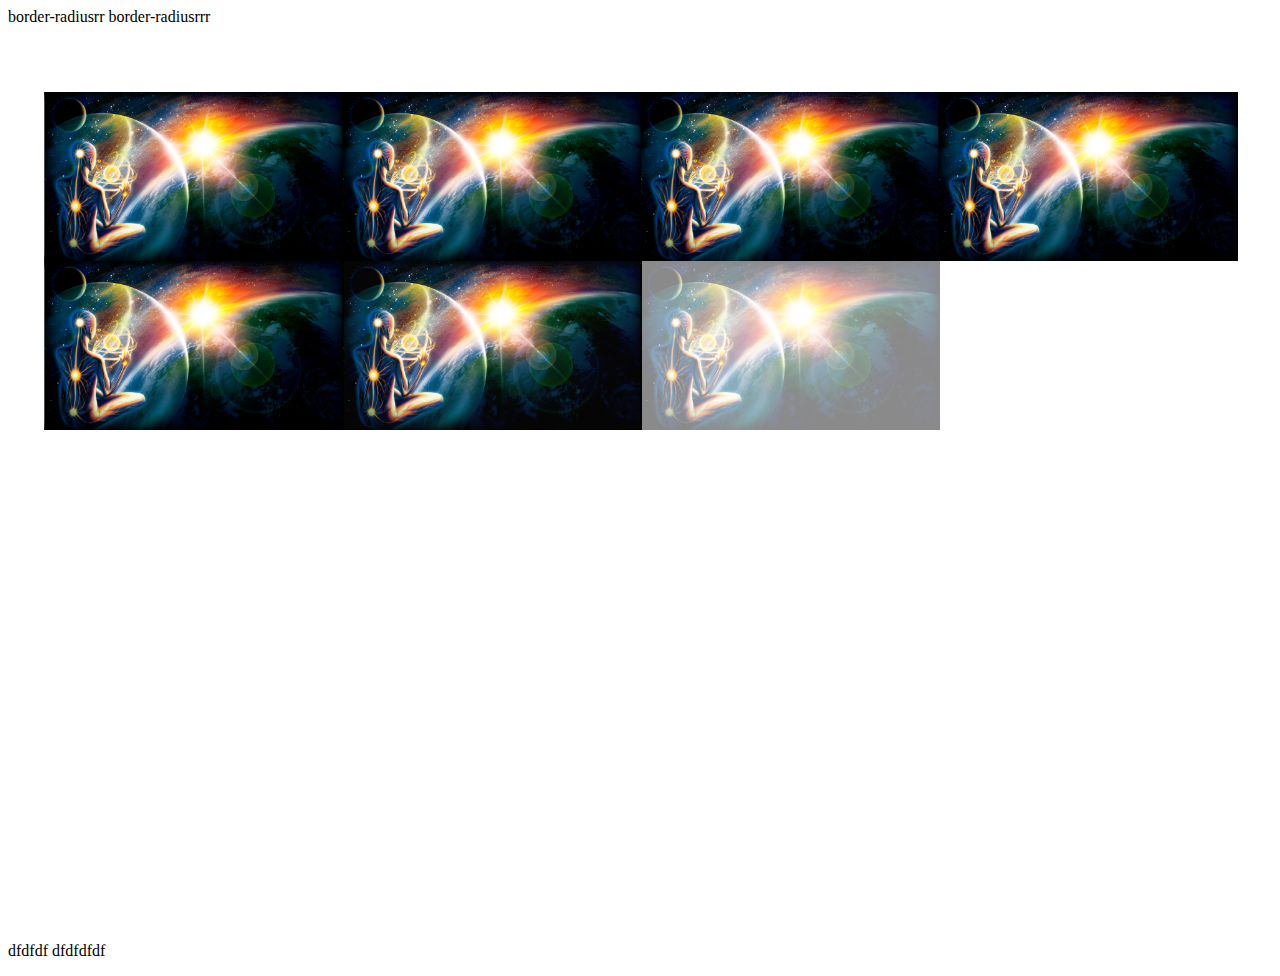
<file: galereya-latest/index.html>
<head>
	<meta charset="utf-8" />
	<title>Galereya</title>
    <link href="css/jquery.galereya.css" rel="stylesheet"/>
    <!--[if lt IE 9]>
    <link rel="stylesheet" href="css/jquery.galereya.ie.css">
    <![endif]-->

    <script src="js/jquery.min.js"></script>
    <script src="js/jquery.galereya.min.js"></script>
    <script>
        $(function() {
            $('#galleryherepls').galereya();
        });
    </script>
</head>
<body>
	<section>
		<p>border-radiusrr
		border-radiusrrr
	</p>
	</section>
	<section>
		<div id="galleryherepls">
        <img src="imgs/5d_bg_n.jpg"
            alt="Image"
            data-desc="Example"
            data-fullsrc="imgs/5d_bg_n.jpg"
        />
				<img src="imgs/5d_bg_n.jpg"
            alt="Image"
            data-desc="Example"
            data-fullsrc="imgs/5d_bg_n.jpg"
        /><img src="imgs/5d_bg_n.jpg"
            alt="Image"
            data-desc="Example"
            data-fullsrc="imgs/5d_bg_n.jpg"
        /><img src="imgs/5d_bg_n.jpg"
            alt="Image"
            data-desc="Example"
            data-fullsrc="imgs/5d_bg_n.jpg"
        /><img src="imgs/5d_bg_n.jpg"
            alt="Image"
            data-desc="Example"
            data-fullsrc="imgs/5d_bg_n.jpg"
        /><img src="imgs/5d_bg_n.jpg"
            alt="Image"
            data-desc="Example"
            data-fullsrc="imgs/5d_bg_n.jpg"
        /><img src="imgs/5d_bg_n.jpg"
            alt="Image"
            data-desc="Example"
            data-fullsrc="imgs/5d_bg_n.jpg"
        /><img src="imgs/5d_bg_n.jpg"
            alt="Image"
            data-desc="Example"
            data-fullsrc="imgs/5d_bg_n.jpg"
        /><img src="imgs/5d_bg_n.jpg"
            alt="Image"
            data-desc="Example"
            data-fullsrc="imgs/5d_bg_n.jpg"
        /><img src="imgs/5d_bg_n.jpg"
            alt="Image"
            data-desc="Example"
            data-fullsrc="imgs/5d_bg_n.jpg"
        /><img src="imgs/5d_bg_n.jpg"
            alt="Image"
            data-desc="Example"
            data-fullsrc="imgs/5d_bg_n.jpg"
        /><img src="imgs/5d_bg_n.jpg"
            alt="Image"
            data-desc="Example"
            data-fullsrc="imgs/5d_bg_n.jpg"
        /><img src="imgs/5d_bg_n.jpg"
            alt="Image"
            data-desc="Example"
            data-fullsrc="imgs/5d_bg_n.jpg"
        /><img src="imgs/5d_bg_n.jpg"
            alt="Image"
            data-desc="Example"
            data-fullsrc="imgs/5d_bg_n.jpg"
        /><img src="imgs/5d_bg_n.jpg"
            alt="Image"
            data-desc="Example"
            data-fullsrc="imgs/5d_bg_n.jpg"
        /><img src="imgs/5d_bg_n.jpg"
            alt="Image"
            data-desc="Example"
            data-fullsrc="imgs/5d_bg_n.jpg"
        /><img src="imgs/5d_bg_n.jpg"
            alt="Image"
            data-desc="Example"
            data-fullsrc="imgs/5d_bg_n.jpg"
        /><img src="imgs/5d_bg_n.jpg"
            alt="Image"
            data-desc="Example"
            data-fullsrc="imgs/5d_bg_n.jpg"
        /><img src="imgs/5d_bg_n.jpg"
            alt="Image"
            data-desc="Example"
            data-fullsrc="imgs/5d_bg_n.jpg"
        /><img src="imgs/5d_bg_n.jpg"
            alt="Image"
            data-desc="Example"
            data-fullsrc="imgs/5d_bg_n.jpg"
        /><img src="imgs/5d_bg_n.jpg"
            alt="Image"
            data-desc="Example"
            data-fullsrc="imgs/5d_bg_n.jpg"
        /><img src="imgs/5d_bg_n.jpg"
            alt="Image"
            data-desc="Example"
            data-fullsrc="imgs/5d_bg_n.jpg"
        /><img src="imgs/5d_bg_n.jpg"
            alt="Image"
            data-desc="Example"
            data-fullsrc="imgs/5d_bg_n.jpg"
        /><img src="imgs/5d_bg_n.jpg"
            alt="Image"
            data-desc="Example"
            data-fullsrc="imgs/5d_bg_n.jpg"
        /><img src="imgs/5d_bg_n.jpg"
            alt="Image"
            data-desc="Example"
            data-fullsrc="imgs/5d_bg_n.jpg"
        /><img src="imgs/5d_bg_n.jpg"
            alt="Image"
            data-desc="Example"
            data-fullsrc="imgs/5d_bg_n.jpg"
        /><img src="imgs/5d_bg_n.jpg"
            alt="Image"
            data-desc="Example"
            data-fullsrc="imgs/5d_bg_n.jpg"
        /><img src="imgs/5d_bg_n.jpg"
            alt="Image"
            data-desc="Example"
            data-fullsrc="imgs/5d_bg_n.jpg"
        /><img src="imgs/5d_bg_n.jpg"
            alt="Image"
            data-desc="Example"
            data-fullsrc="imgs/5d_bg_n.jpg"
        /><img src="imgs/5d_bg_n.jpg"
            alt="Image"
            data-desc="Example"
            data-fullsrc="imgs/5d_bg_n.jpg"
        /><img src="imgs/5d_bg_n.jpg"
            alt="Image"
            data-desc="Example"
            data-fullsrc="imgs/5d_bg_n.jpg"
        /><img src="imgs/5d_bg_n.jpg"
            alt="Image"
            data-desc="Example"
            data-fullsrc="imgs/5d_bg_n.jpg"
        /><img src="imgs/5d_bg_n.jpg"
            alt="Image"
            data-desc="Example"
            data-fullsrc="imgs/5d_bg_n.jpg"
        /><img src="imgs/5d_bg_n.jpg"
            alt="Image"
            data-desc="Example"
            data-fullsrc="imgs/5d_bg_n.jpg"
        /><img src="imgs/5d_bg_n.jpg"
            alt="Image"
            data-desc="Example"
            data-fullsrc="imgs/5d_bg_n.jpg"
        /><img src="imgs/5d_bg_n.jpg"
            alt="Image"
            data-desc="Example"
            data-fullsrc="imgs/5d_bg_n.jpg"
        /><img src="imgs/5d_bg_n.jpg"
            alt="Image"
            data-desc="Example"
            data-fullsrc="imgs/5d_bg_n.jpg"
        /><img src="imgs/5d_bg_n.jpg"
            alt="Image"
            data-desc="Example"
            data-fullsrc="imgs/5d_bg_n.jpg"
        /><img src="imgs/5d_bg_n.jpg"
            alt="Image"
            data-desc="Example"
            data-fullsrc="imgs/5d_bg_n.jpg"
        /><img src="imgs/5d_bg_n.jpg"
            alt="Image"
            data-desc="Example"
            data-fullsrc="imgs/5d_bg_n.jpg"
        /><img src="imgs/5d_bg_n.jpg"
            alt="Image"
            data-desc="Example"
            data-fullsrc="imgs/5d_bg_n.jpg"
        /><img src="imgs/5d_bg_n.jpg"
            alt="Image"
            data-desc="Example"
            data-fullsrc="imgs/5d_bg_n.jpg"
        /><img src="imgs/5d_bg_n.jpg"
            alt="Image"
            data-desc="Example"
            data-fullsrc="imgs/5d_bg_n.jpg"
        /><img src="imgs/5d_bg_n.jpg"
            alt="Image"
            data-desc="Example"
            data-fullsrc="imgs/5d_bg_n.jpg"
        />

    </div>
	</section>
	<footer>
		<p>dfdfdf
		dfdfdfdf</p>
	</footer>
</body>
</file>
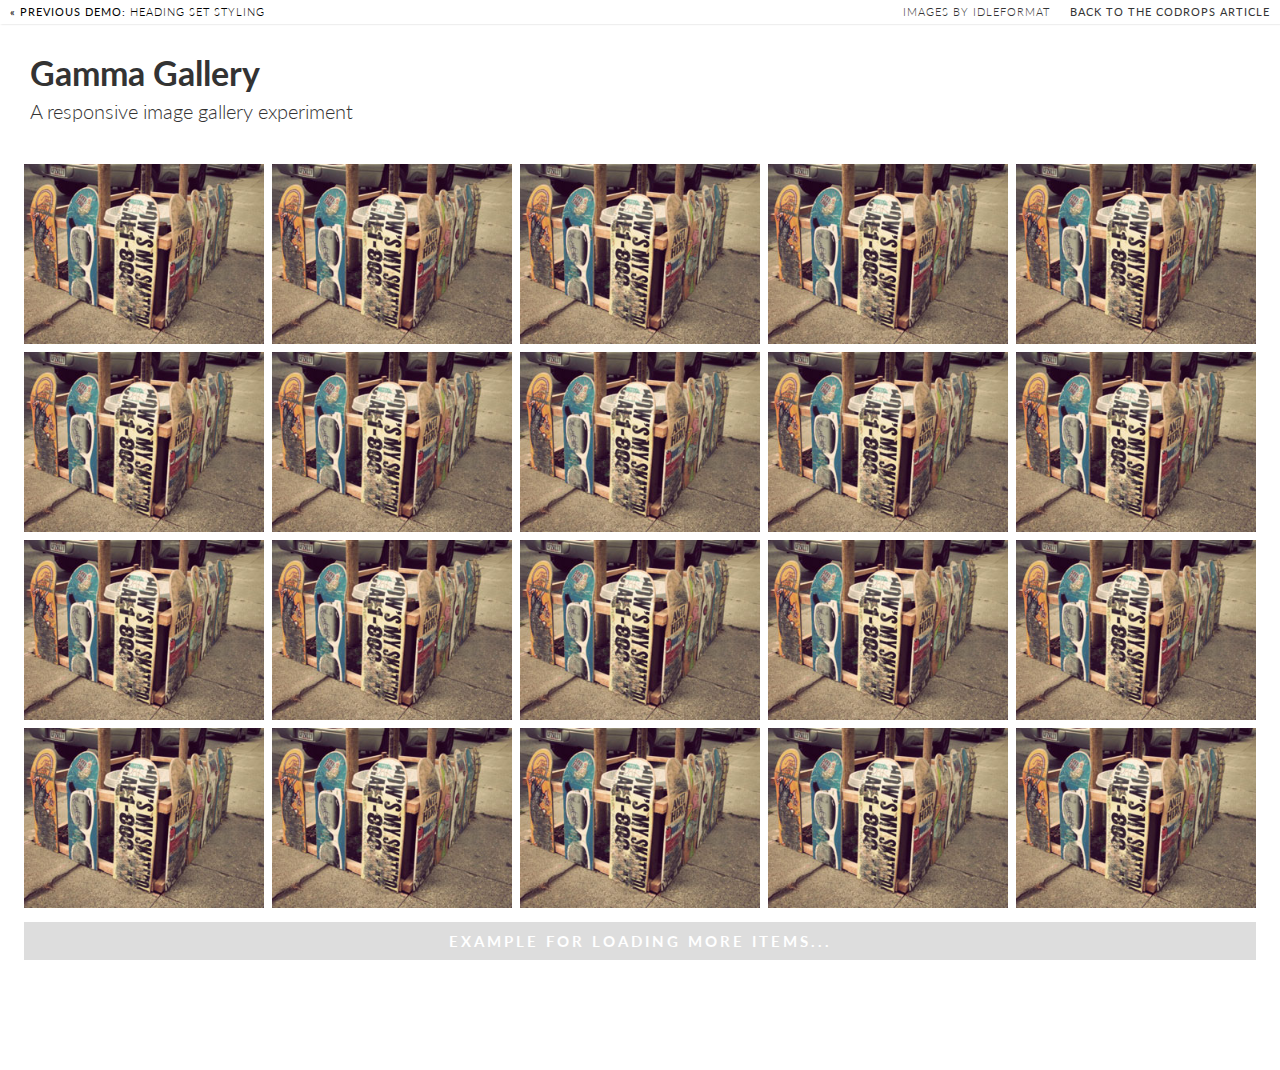
<file: GammaGallery/GammaGallery/index.html>
<!DOCTYPE html>
<html lang="en">
    <head>
		<meta charset="UTF-8"/>
        <meta http-equiv="X-UA-Compatible" content="IE=edge,chrome=1">
		<meta name="viewport" content="width=device-width, initial-scale=1.0">
        <title>Gamma Gallery - A Responsive Image Gallery Experiment</title>
        <meta name="description" content="Gamma Gallery - A Responsive Image Gallery Experiment"/>
        <meta name="keywords" content="html5, responsive, image gallery, masonry, picture, images, sizes, fluid, history api, visibility api"/>
        <meta name="author" content="Codrops"/>
        <link rel="shortcut icon" href="../favicon.ico">
        <link rel="stylesheet" type="text/css" href="css/style.css"/>
		<script src="js/modernizr.custom.70736.js"></script>
		<noscript><link rel="stylesheet" type="text/css" href="css/noJS.css"/></noscript>
		<!--[if lte IE 7]><style>.main{display:none;} .support-note .note-ie{display:block;}</style><![endif]-->
    </head>
    <body>
        <div class="container">

			<!-- Codrops top bar -->
            <div class="codrops-top clearfix">
                <a href="http://tympanus.net/Tutorials/HeadingSets/">
                    <strong>&laquo; Previous Demo: </strong>Heading Set Styling
                </a>
                <span class="right">
                	<a href="http://www.idleformat.com/">Images by Idleformat</a>
                    <a href="http://tympanus.net/codrops/?p=11836">
                        <strong>Back to the Codrops Article</strong>
                    </a>
                </span>
            </div><!--/ Codrops top bar -->

			<div class="main">
				<header class="clearfix">

					<h1>Gamma Gallery<span>A responsive image gallery experiment</span></h1>

					<div class="support-note">
						<span class="note-ie">Sorry, only modern browsers.</span>
					</div>

				</header>

				<div class="gamma-container gamma-loading" id="gamma-container">

					<ul class="gamma-gallery">

						<li>
							<div data-alt="img03" data-description="<h3>Sky high</h3>" data-max-width="1800" data-max-height="1350">
								<div data-src="images/xxxlarge/3.jpg" data-min-width="1300"></div>
								<div data-src="images/xxlarge/3.jpg" data-min-width="1000"></div>
								<div data-src="images/xlarge/3.jpg" data-min-width="700"></div>
								<div data-src="images/large/3.jpg" data-min-width="300"></div>
								<div data-src="images/medium/3.jpg" data-min-width="200"></div>
								<div data-src="images/small/3.jpg" data-min-width="140"></div>
								<div data-src="images/xsmall/3.jpg"></div>
								<noscript>
									<img src="images/large/3.jpg" alt="img03"/>
								</noscript>
							</div>
						</li>
						<li>
							<div data-alt="img03" data-description="<h3>Sky high</h3>" data-max-width="1800" data-max-height="1350">
								<div data-src="images/xxxlarge/3.jpg" data-min-width="1300"></div>
								<div data-src="images/xxlarge/3.jpg" data-min-width="1000"></div>
								<div data-src="images/xlarge/3.jpg" data-min-width="700"></div>
								<div data-src="images/large/3.jpg" data-min-width="300"></div>
								<div data-src="images/medium/3.jpg" data-min-width="200"></div>
								<div data-src="images/small/3.jpg" data-min-width="140"></div>
								<div data-src="images/xsmall/3.jpg"></div>
								<noscript>
									<img src="images/xsmall/3.jpg" alt="img03"/>
								</noscript>
							</div>
						</li>
						<li>
							<div data-alt="img03" data-description="<h3>Sky high</h3>" data-max-width="1800" data-max-height="1350">
								<div data-src="images/xxxlarge/3.jpg" data-min-width="1300"></div>
								<div data-src="images/xxlarge/3.jpg" data-min-width="1000"></div>
								<div data-src="images/xlarge/3.jpg" data-min-width="700"></div>
								<div data-src="images/large/3.jpg" data-min-width="300"></div>
								<div data-src="images/medium/3.jpg" data-min-width="200"></div>
								<div data-src="images/small/3.jpg" data-min-width="140"></div>
								<div data-src="images/xsmall/3.jpg"></div>
								<noscript>
									<img src="images/xsmall/3.jpg" alt="img03"/>
								</noscript>
							</div>
						</li>
						<li>
							<div data-alt="img03" data-description="<h3>Sky high</h3>" data-max-width="1800" data-max-height="1350">
								<div data-src="images/xxxlarge/3.jpg" data-min-width="1300"></div>
								<div data-src="images/xxlarge/3.jpg" data-min-width="1000"></div>
								<div data-src="images/xlarge/3.jpg" data-min-width="700"></div>
								<div data-src="images/large/3.jpg" data-min-width="300"></div>
								<div data-src="images/medium/3.jpg" data-min-width="200"></div>
								<div data-src="images/small/3.jpg" data-min-width="140"></div>
								<div data-src="images/xsmall/3.jpg"></div>
								<noscript>
									<img src="images/xsmall/3.jpg" alt="img03"/>
								</noscript>
							</div>
						</li>
						<li>
							<div data-alt="img03" data-description="<h3>Sky high</h3>" data-max-width="1800" data-max-height="1350">
								<div data-src="images/xxxlarge/3.jpg" data-min-width="1300"></div>
								<div data-src="images/xxlarge/3.jpg" data-min-width="1000"></div>
								<div data-src="images/xlarge/3.jpg" data-min-width="700"></div>
								<div data-src="images/large/3.jpg" data-min-width="300"></div>
								<div data-src="images/medium/3.jpg" data-min-width="200"></div>
								<div data-src="images/small/3.jpg" data-min-width="140"></div>
								<div data-src="images/xsmall/3.jpg"></div>
								<noscript>
									<img src="images/xsmall/3.jpg" alt="img03"/>
								</noscript>
							</div>
						</li>
						<li>
							<div data-alt="img03" data-description="<h3>Sky high</h3>" data-max-width="1800" data-max-height="1350">
								<div data-src="images/xxxlarge/3.jpg" data-min-width="1300"></div>
								<div data-src="images/xxlarge/3.jpg" data-min-width="1000"></div>
								<div data-src="images/xlarge/3.jpg" data-min-width="700"></div>
								<div data-src="images/large/3.jpg" data-min-width="300"></div>
								<div data-src="images/medium/3.jpg" data-min-width="200"></div>
								<div data-src="images/small/3.jpg" data-min-width="140"></div>
								<div data-src="images/xsmall/3.jpg"></div>
								<noscript>
									<img src="images/xsmall/3.jpg" alt="img03"/>
								</noscript>
							</div>
						</li>
						<li>
							<div data-alt="img03" data-description="<h3>Sky high</h3>" data-max-width="1800" data-max-height="1350">
								<div data-src="images/xxxlarge/3.jpg" data-min-width="1300"></div>
								<div data-src="images/xxlarge/3.jpg" data-min-width="1000"></div>
								<div data-src="images/xlarge/3.jpg" data-min-width="700"></div>
								<div data-src="images/large/3.jpg" data-min-width="300"></div>
								<div data-src="images/medium/3.jpg" data-min-width="200"></div>
								<div data-src="images/small/3.jpg" data-min-width="140"></div>
								<div data-src="images/xsmall/3.jpg"></div>
								<noscript>
									<img src="images/xxlarge/3.jpg" alt="img03"/>
								</noscript>
							</div>
						</li>
						<li>
							<div data-alt="img03" data-description="<h3>Sky high</h3>" data-max-width="1800" data-max-height="1350">
								<div data-src="images/xxxlarge/3.jpg" data-min-width="1300"></div>
								<div data-src="images/xxlarge/3.jpg" data-min-width="1000"></div>
								<div data-src="images/xlarge/3.jpg" data-min-width="700"></div>
								<div data-src="images/large/3.jpg" data-min-width="300"></div>
								<div data-src="images/medium/3.jpg" data-min-width="200"></div>
								<div data-src="images/small/3.jpg" data-min-width="140"></div>
								<div data-src="images/xsmall/3.jpg"></div>
								<noscript>
									<img src="images/xsmall/3.jpg" alt="img03"/>
								</noscript>
							</div>
						</li>
						<li>
							<div data-alt="img03" data-description="<h3>Sky high</h3>" data-max-width="1800" data-max-height="1350">
								<div data-src="images/xxxlarge/3.jpg" data-min-width="1300"></div>
								<div data-src="images/xxlarge/3.jpg" data-min-width="1000"></div>
								<div data-src="images/xlarge/3.jpg" data-min-width="700"></div>
								<div data-src="images/large/3.jpg" data-min-width="300"></div>
								<div data-src="images/medium/3.jpg" data-min-width="200"></div>
								<div data-src="images/small/3.jpg" data-min-width="140"></div>
								<div data-src="images/xsmall/3.jpg"></div>
								<noscript>
									<img src="images/xsmall/3.jpg" alt="img03"/>
								</noscript>
							</div>
						</li>
						<li>
							<div data-alt="img03" data-description="<h3>Sky high</h3>" data-max-width="1800" data-max-height="1350">
								<div data-src="images/xxxlarge/3.jpg" data-min-width="1300"></div>
								<div data-src="images/xxlarge/3.jpg" data-min-width="1000"></div>
								<div data-src="images/xlarge/3.jpg" data-min-width="700"></div>
								<div data-src="images/large/3.jpg" data-min-width="300"></div>
								<div data-src="images/medium/3.jpg" data-min-width="200"></div>
								<div data-src="images/small/3.jpg" data-min-width="140"></div>
								<div data-src="images/xsmall/3.jpg"></div>
								<noscript>
									<img src="images/xsmall/3.jpg" alt="img03"/>
								</noscript>
							</div>
						</li>
						<li>
							<div data-alt="img03" data-description="<h3>Sky high</h3>" data-max-width="1800" data-max-height="1350">
								<div data-src="images/xxxlarge/3.jpg" data-min-width="1300"></div>
								<div data-src="images/xxlarge/3.jpg" data-min-width="1000"></div>
								<div data-src="images/xlarge/3.jpg" data-min-width="700"></div>
								<div data-src="images/large/3.jpg" data-min-width="300"></div>
								<div data-src="images/medium/3.jpg" data-min-width="200"></div>
								<div data-src="images/small/3.jpg" data-min-width="140"></div>
								<div data-src="images/xsmall/3.jpg"></div>
								<noscript>
									<img src="images/xsmall/3.jpg" alt="img03"/>
								</noscript>
							</div>
						</li>
						<li>
							<div data-alt="img03" data-description="<h3>Sky high</h3>" data-max-width="1800" data-max-height="1350">
								<div data-src="images/xxxlarge/3.jpg" data-min-width="1300"></div>
								<div data-src="images/xxlarge/3.jpg" data-min-width="1000"></div>
								<div data-src="images/xlarge/3.jpg" data-min-width="700"></div>
								<div data-src="images/large/3.jpg" data-min-width="300"></div>
								<div data-src="images/medium/3.jpg" data-min-width="200"></div>
								<div data-src="images/small/3.jpg" data-min-width="140"></div>
								<div data-src="images/xsmall/3.jpg"></div>
								<noscript>
									<img src="images/xsmall/3.jpg" alt="img03"/>
								</noscript>
							</div>
						</li>
						<li>
							<div data-alt="img03" data-description="<h3>Sky high</h3>" data-max-width="1800" data-max-height="1350">
								<div data-src="images/xxxlarge/3.jpg" data-min-width="1300"></div>
								<div data-src="images/xxlarge/3.jpg" data-min-width="1000"></div>
								<div data-src="images/xlarge/3.jpg" data-min-width="700"></div>
								<div data-src="images/large/3.jpg" data-min-width="300"></div>
								<div data-src="images/medium/3.jpg" data-min-width="200"></div>
								<div data-src="images/small/3.jpg" data-min-width="140"></div>
								<div data-src="images/xsmall/3.jpg"></div>
								<noscript>
									<img src="images/xsmall/3.jpg" alt="img03"/>
								</noscript>
							</div>
						</li>
						<li>
							<div data-alt="img03" data-description="<h3>Sky high</h3>" data-max-width="1800" data-max-height="1350">
								<div data-src="images/xxxlarge/3.jpg" data-min-width="1300"></div>
								<div data-src="images/xxlarge/3.jpg" data-min-width="1000"></div>
								<div data-src="images/xlarge/3.jpg" data-min-width="700"></div>
								<div data-src="images/large/3.jpg" data-min-width="300"></div>
								<div data-src="images/medium/3.jpg" data-min-width="200"></div>
								<div data-src="images/small/3.jpg" data-min-width="140"></div>
								<div data-src="images/xsmall/3.jpg"></div>
								<noscript>
									<img src="images/xsmall/3.jpg" alt="img03"/>
								</noscript>
							</div>
						</li>
						<li>
							<div data-alt="img03" data-description="<h3>Sky high</h3>" data-max-width="1800" data-max-height="1350">
								<div data-src="images/xxxlarge/3.jpg" data-min-width="1300"></div>
								<div data-src="images/xxlarge/3.jpg" data-min-width="1000"></div>
								<div data-src="images/xlarge/3.jpg" data-min-width="700"></div>
								<div data-src="images/large/3.jpg" data-min-width="300"></div>
								<div data-src="images/medium/3.jpg" data-min-width="200"></div>
								<div data-src="images/small/3.jpg" data-min-width="140"></div>
								<div data-src="images/xsmall/3.jpg"></div>
								<noscript>
									<img src="images/xsmall/3.jpg" alt="img03"/>
								</noscript>
							</div>
						</li>
						<li>
							<div data-alt="img03" data-description="<h3>Sky high</h3>" data-max-width="1800" data-max-height="1350">
								<div data-src="images/xxxlarge/3.jpg" data-min-width="1300"></div>
								<div data-src="images/xxlarge/3.jpg" data-min-width="1000"></div>
								<div data-src="images/xlarge/3.jpg" data-min-width="700"></div>
								<div data-src="images/large/3.jpg" data-min-width="300"></div>
								<div data-src="images/medium/3.jpg" data-min-width="200"></div>
								<div data-src="images/small/3.jpg" data-min-width="140"></div>
								<div data-src="images/xsmall/3.jpg"></div>
								<noscript>
									<img src="images/xsmall/3.jpg" alt="img03"/>
								</noscript>
							</div>
						</li>
						<li>
							<div data-alt="img03" data-description="<h3>Sky high</h3>" data-max-width="1800" data-max-height="1350">
								<div data-src="images/xxxlarge/3.jpg" data-min-width="1300"></div>
								<div data-src="images/xxlarge/3.jpg" data-min-width="1000"></div>
								<div data-src="images/xlarge/3.jpg" data-min-width="700"></div>
								<div data-src="images/large/3.jpg" data-min-width="300"></div>
								<div data-src="images/medium/3.jpg" data-min-width="200"></div>
								<div data-src="images/small/3.jpg" data-min-width="140"></div>
								<div data-src="images/xsmall/3.jpg"></div>
								<noscript>
									<img src="images/xsmall/3.jpg" alt="img03"/>
								</noscript>
							</div>
						</li>
						<li>
							<div data-alt="img03" data-description="<h3>Sky high</h3>" data-max-width="1800" data-max-height="1350">
								<div data-src="images/xxxlarge/3.jpg" data-min-width="1300"></div>
								<div data-src="images/xxlarge/3.jpg" data-min-width="1000"></div>
								<div data-src="images/xlarge/3.jpg" data-min-width="700"></div>
								<div data-src="images/large/3.jpg" data-min-width="300"></div>
								<div data-src="images/medium/3.jpg" data-min-width="200"></div>
								<div data-src="images/small/3.jpg" data-min-width="140"></div>
								<div data-src="images/xsmall/3.jpg"></div>
								<noscript>
									<img src="images/xsmall/3.jpg" alt="img03"/>
								</noscript>
							</div>
						</li>
						<li>
							<div data-alt="img03" data-description="<h3>Sky high</h3>" data-max-width="1800" data-max-height="1350">
								<div data-src="images/xxxlarge/3.jpg" data-min-width="1300"></div>
								<div data-src="images/xxlarge/3.jpg" data-min-width="1000"></div>
								<div data-src="images/xlarge/3.jpg" data-min-width="700"></div>
								<div data-src="images/large/3.jpg" data-min-width="300"></div>
								<div data-src="images/medium/3.jpg" data-min-width="200"></div>
								<div data-src="images/small/3.jpg" data-min-width="140"></div>
								<div data-src="images/xsmall/3.jpg"></div>
								<noscript>
									<img src="images/xsmall/3.jpg" alt="img03"/>
								</noscript>
							</div>
						</li>
						<li>
							<div data-alt="img03" data-description="<h3>Sky high</h3>" data-max-width="1800" data-max-height="1350">
								<div data-src="images/xxxlarge/3.jpg" data-min-width="1300"></div>
								<div data-src="images/xxlarge/3.jpg" data-min-width="1000"></div>
								<div data-src="images/xlarge/3.jpg" data-min-width="700"></div>
								<div data-src="images/large/3.jpg" data-min-width="300"></div>
								<div data-src="images/medium/3.jpg" data-min-width="200"></div>
								<div data-src="images/small/3.jpg" data-min-width="140"></div>
								<div data-src="images/xsmall/3.jpg"></div>
								<noscript>
									<img src="images/xsmall/3.jpg" alt="img03"/>
								</noscript>
							</div>
						</li>
					</ul>

					<div class="gamma-overlay"></div>

					<div id="loadmore" class="loadmore">Example for loading more items...</div>

				</div>

			</div><!--/main-->
		</div>
		<script src="https://ajax.googleapis.com/ajax/libs/jquery/1.8.2/jquery.min.js"></script>
		<script src="js/jquery.masonry.min.js"></script>
		<script src="js/jquery.history.js"></script>
		<script src="js/js-url.min.js"></script>
		<script src="js/jquerypp.custom.js"></script>
		<script src="js/gamma.js"></script>
		<script type="text/javascript">

			$(function() {

				var GammaSettings = {
						// order is important!
						viewport : [ {
							width : 1200,
							columns : 5
						}, {
							width : 900,
							columns : 4
						}, {
							width : 500,
							columns : 3
						}, {
							width : 320,
							columns : 2
						}, {
							width : 0,
							columns : 2
						} ]
				};

				Gamma.init( GammaSettings, fncallback );


				// Example how to add more items (just a dummy):

				var page = 0,
					items = ['<li><div data-alt="img03" data-description="<h3>Sky high</h3>" data-max-width="1800" data-max-height="1350"><div data-src="images/xxxlarge/3.jpg" data-min-width="1300"></div><div data-src="images/xxlarge/3.jpg" data-min-width="1000"></div><div data-src="images/xlarge/3.jpg" data-min-width="700"></div><div data-src="images/large/3.jpg" data-min-width="300"></div><div data-src="images/medium/3.jpg" data-min-width="200"></div><div data-src="images/small/3.jpg" data-min-width="140"></div><div data-src="images/xsmall/3.jpg"></div><noscript><img src="images/xsmall/3.jpg" alt="img03"/></noscript></div></li><li><div data-alt="img03" data-description="<h3>Sky high</h3>" data-max-width="1800" data-max-height="1350"><div data-src="images/xxxlarge/3.jpg" data-min-width="1300"></div><div data-src="images/xxlarge/3.jpg" data-min-width="1000"></div><div data-src="images/xlarge/3.jpg" data-min-width="700"></div><div data-src="images/large/3.jpg" data-min-width="300"></div><div data-src="images/medium/3.jpg" data-min-width="200"></div><div data-src="images/small/3.jpg" data-min-width="140"></div><div data-src="images/xsmall/3.jpg"></div><noscript><img src="images/xsmall/3.jpg" alt="img03"/></noscript></div></li><li><div data-alt="img03" data-description="<h3>Sky high</h3>" data-max-width="1800" data-max-height="1350"><div data-src="images/xxxlarge/3.jpg" data-min-width="1300"></div><div data-src="images/xxlarge/3.jpg" data-min-width="1000"></div><div data-src="images/xlarge/3.jpg" data-min-width="700"></div><div data-src="images/large/3.jpg" data-min-width="300"></div><div data-src="images/medium/3.jpg" data-min-width="200"></div><div data-src="images/small/3.jpg" data-min-width="140"></div><div data-src="images/xsmall/3.jpg"></div><noscript><img src="images/xsmall/3.jpg" alt="img03"/></noscript></div></li><li><div data-alt="img03" data-description="<h3>Sky high</h3>" data-max-width="1800" data-max-height="1350"><div data-src="images/xxxlarge/3.jpg" data-min-width="1300"></div><div data-src="images/xxlarge/3.jpg" data-min-width="1000"></div><div data-src="images/xlarge/3.jpg" data-min-width="700"></div><div data-src="images/large/3.jpg" data-min-width="300"></div><div data-src="images/medium/3.jpg" data-min-width="200"></div><div data-src="images/small/3.jpg" data-min-width="140"></div><div data-src="images/xsmall/3.jpg"></div><noscript><img src="images/xsmall/3.jpg" alt="img03"/></noscript></div></li><li><div data-alt="img03" data-description="<h3>Sky high</h3>" data-max-width="1800" data-max-height="1350"><div data-src="images/xxxlarge/3.jpg" data-min-width="1300"></div><div data-src="images/xxlarge/3.jpg" data-min-width="1000"></div><div data-src="images/xlarge/3.jpg" data-min-width="700"></div><div data-src="images/large/3.jpg" data-min-width="300"></div><div data-src="images/medium/3.jpg" data-min-width="200"></div><div data-src="images/small/3.jpg" data-min-width="140"></div><div data-src="images/xsmall/3.jpg"></div><noscript><img src="images/xsmall/3.jpg" alt="img03"/></noscript></div></li>']

				function fncallback() {

					$( '#loadmore' ).show().on( 'click', function() {

						++page;
						var newitems = items[page-1]
						if( page <= 1 ) {

							Gamma.add( $( newitems ) );

						}
						if( page === 1 ) {

							$( this ).remove();

						}

					} );

				}

			});

		</script>
	</body>
</html>
</file>
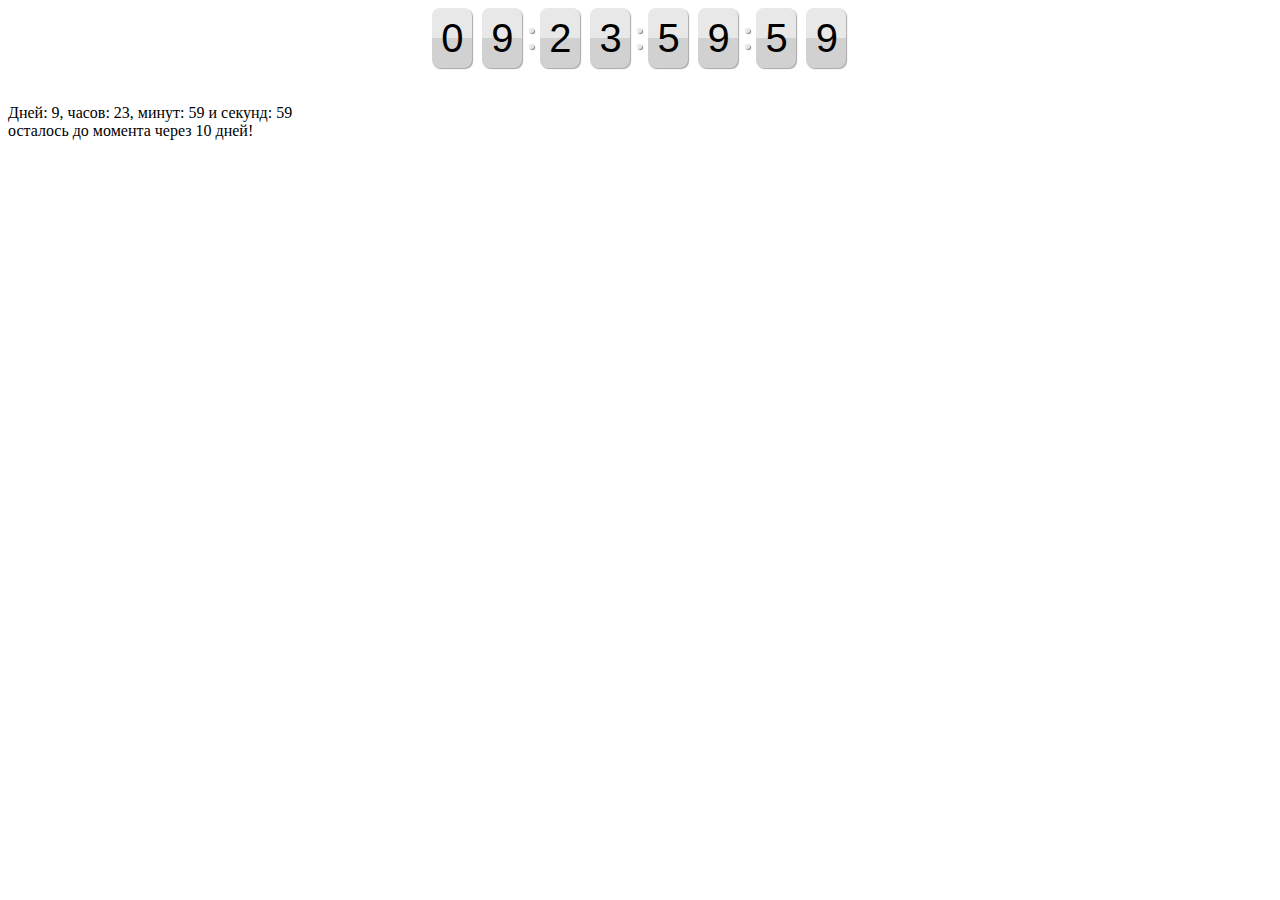
<file: dinelli_new/js/timer/index.html>
﻿<!DOCTYPE html>
<html>
    <head>
        <meta charset="utf-8" />
        <title>Таймер обратного отсчета с помощью jQuery| Демонстрация для сайта RUDEBOX</title>
        
        <link rel="stylesheet" href="assets/countdown/jquery.countdown.css" />
        
        <!--[if lt IE 9]>
          <script src="http://html5shiv.googlecode.com/svn/trunk/html5.js"></script>
        <![endif]-->
    </head>
    
    <body>

		<div id="countdown"></div>

		<p id="note"></p>

        
        
        <!-- JavaScript -->
		<script src="http://code.jquery.com/jquery-1.7.1.min.js"></script>
		<script src="assets/countdown/jquery.countdown.js"></script>
		<script src="assets/js/script.js"></script>

    </body>
</html>
</file>
<file: GammaGallery/GammaGallery/css/style.css>
@import url('demo.css');

/* Entypo Icon Font */
@font-face {
  font-family: 'entypo-selected';
  src: url("../font/entypo-selected.eot");
  src: 
	  url("../font/entypo-selected.eot?#iefix") format('embedded-opentype'), 
	  url("../font/entypo-selected.woff") format('woff'), 
	  url("../font/entypo-selected.ttf") format('truetype'), 
	  url("../font/entypo-selected.svg#entypo-selected") format('svg');
  font-weight: normal;
  font-style: normal;
}

/* Gamma Gallery Style */

.gamma-container {
	min-height: 200px;
}

.gamma-gallery {
	list-style-type: none;
	padding: 0;
	margin: 0;
	width: 100%;
	position: relative;
}

/* http://nicolasgallagher.com/micro-clearfix-hack/ */
.gamma-gallery:before,
.gamma-gallery:after {
    content: " ";
    display: table;
}

.gamma-gallery:after {
    clear: both;
}

/**
 * For IE 6/7 only
 * Include this rule to trigger hasLayout and contain floats.
.gamma-gallery {
    *zoom: 1;
}
 */

.gamma-gallery li {
	display: block;
	position: relative;
	cursor: pointer;
	float: left;
	padding: 4px;
}

.gamma-gallery li img {
	max-width: 100%;
	width: auto;
	height: auto;
	display: block;
}

.gamma-description {
	background: #fff;
	background: rgba(255, 255, 255, 0.6);
	position: absolute;
	top: 20px;
	left: 20px;
	bottom: 20px;
	right: 20px;
	text-align: center;
	-ms-filter:"progid:DXImageTransform.Microsoft.Alpha(Opacity=0)";
	filter: alpha(opacity=0);
	opacity: 0;
	-webkit-transition: opacity 0.4s ease-in-out;
	-moz-transition: opacity 0.4s ease-in-out;
	-ms-transition: opacity 0.4s ease-in-out;
	-o-transition: opacity 0.4s ease-in-out;
	transition: opacity 0.4s ease-in-out;
}

.no-touch .gamma-gallery li:hover .gamma-description {
	-ms-filter:"progid:DXImageTransform.Microsoft.Alpha(Opacity=80)";
	filter: alpha(opacity=80);
	opacity: 1;
}
 
.gamma-description:before {
	content: '';
	height: 100%;
}

.gamma-description:before,
.gamma-description h3 {
	display: inline-block;
	vertical-align: middle;
}

.gamma-description h3 {
	width: 100%;
	padding: 0 20px;
	font-weight: 400;
	text-transform: uppercase;
	font-size: 16px;
	letter-spacing: 2px;
}

.gamma-buttons {
	position: absolute;
	top: 10px;
	right: 10px;
	z-index: 10001;
}

.gamma-buttons button {
	float: left;
	background: #333;
	color: #fff;
	display: block;
	width: 30px;
	height: 30px;
	font-size: 14px;
	margin-left: 5px;
	cursor: pointer;
	border: none;
	outline: none;
}

.gamma-buttons button:before,
.gamma-nav span:before {
	font-family: 'entypo-selected';
	font-style: normal;
	font-weight: normal;
	speak: none;
	display: block;
	text-align: center;
	opacity: 0.7;
	outline: none;
}

.no-touch .gamma-buttons button:hover {
	background: #666;
}

button.gamma-btn-close:before {
	content: '\2715';
}

button.gamma-btn-ssplay:before {
	content: '\25b6';
}

button.gamma-btn-sspause:before {
	content: '\2389';
}

.gamma-single-view {
	position: fixed;
	top: 0;
	left: 0;
	width: 100%;
	height: 100%;	
	z-index: 10000;
	text-align: center;
	display:none;
}

.gamma-overlay {
	background: #000;
	position: fixed;
	top: 0;
	left: 0;
	width: 100%;
	height: 100%;
	opacity: 0;
	display: none;
	z-index: 9999;
}

.gamma-single-view img {
	position: absolute;
	cursor: pointer;
}

.gamma-description-wrapper {
	background: rgba(0,0,0,0.7);
	position: absolute;
	bottom: 0px;
	left: 0px;
	right: 0px;
	z-index: 10;
	padding: 5px 0;
}

.gamma-single-view .gamma-description {
	background: transparent;
	position: relative;
	bottom: auto;
	left: auto;
	right: auto;
	top: auto;
}

.gamma-single-view .gamma-description h3 {
	font-size: 15px;
	padding: 5px 0;
	color: #fff;
}

.gamma-nav span {
	position: absolute;
	display: block;
	width: 20px;
	height: 38px;
	top: 50%;
	margin-top: -19px;
	left: 20px;
	cursor: pointer;
	text-align: center;
	-webkit-transition: all 0.3s ease;
	-moz-transition: all 0.3s ease;
	-ms-transition: all 0.3s ease;
	-o-transition: all 0.3s ease;
	transition: all 0.3s ease;
}

.gamma-nav span.gamma-next {
	left: auto;
	right: 20px;
}

.gamma-nav span:before {
	color: #fff;
	opacity: 0.7;
	font-size: 40px;
}

.gamma-nav span:hover:before {
	opacity: 1;
}

.gamma-nav span:before {
	display: block;
	margin: 0;
	width: auto;
}

.gamma-nav span.gamma-prev:before {
	content: '\e75d';
}

.gamma-nav span.gamma-next:before {
	content: '\e75e';
}

.gamma-img-fly {
	position: absolute;
	top: 0;
	left: 0;
	z-index: 99999;
}

/* Loaders */

.gamma-loading {
	background: transparent url(../images/loader_light.gif) no-repeat center center;
}

.gamma-single-view.gamma-loading {
	background: transparent url(../images/loader_dark.gif) no-repeat center center;
}


/* Make some things unselectable. Remove where selection is needed: */

.gamma-container img,
.gamma-nav span,
.gamma-buttons button,
.gamma-description-wrapper,
.gamma-description,
.gamma-description h3 {
	-webkit-touch-callout: none;
	-webkit-user-select: none;
	-khtml-user-select: none;
	-moz-user-select: none;
	-ms-user-select: none;
	user-select: none;
}

@media screen and (max-width: 750px) {

	.gamma-description {
		top: 10px;
		left: 10px;
		bottom: 10px;
		right: 10px;
	}

	.gamma-description h3 {
		font-size: 14px;
		padding: 0 5px;
	}

}

@media screen and (max-width: 500px) {

	.gamma-buttons {
		float: left;
		clear: both;
	}

}
</file>
<file: GammaGallery/GammaGallery/css/noJS.css>
.gamma-loading {
	background-image: none;
}
</file>
